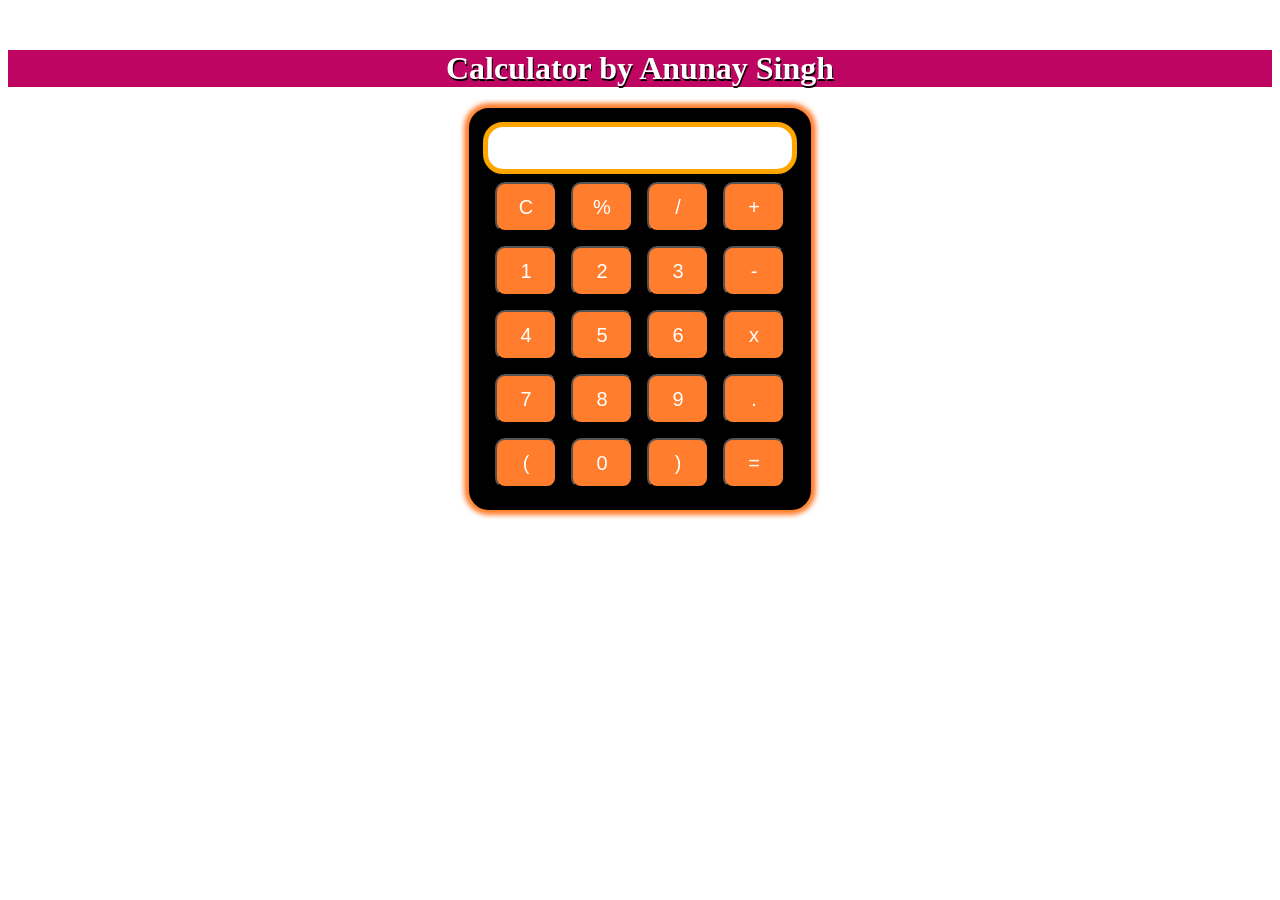
<file: calculator.html>
<!DOCTYPE html>
<html lang="en">
<head>
    <meta charset="UTF-8">
    <meta http-equiv="X-UA-Compatible" content="IE=edge">
    <meta name="viewport" content="width=device-width, initial-scale=1.0">
    <title>Basic Calculator</title>
    <link rel="stylesheet" href="./calculator.css">
</head>
<body>
    <div class="container">
        <h1>Calculator by Anunay Singh</h1>
        <div class="calculator">
            <table>
                <tr>
                    <input type="text" name="text" id="text">
                </tr>
                <table>
                    <tr>
                        <td><button>C</button></td>
                        <td><button>%</button></td>
                        <td><button>/</button></td>
                        <td><button>+</button></td>
                    </tr>
                    <tr>
                        <td><button>1</button></td>
                        <td><button>2</button></td>
                        <td><button>3</button></td>
                        <td><button>-</button></td>
                    </tr>
                    <tr>
                        <td><button>4</button></td>
                        <td><button>5</button></td>
                        <td><button>6</button></td>
                        <td><button>x</button></td>
                    </tr>
                    <tr>
                        <td><button>7</button></td>
                        <td><button>8</button></td>
                        <td><button>9</button></td>
                        <td><button>.</button></td>
                    </tr>
                    <tr>
                        <td><button>(</button></td>
                        <td><button>0</button></td>
                        <td><button>)</button></td>
                        <td><button>=</button></td>
                    </tr>
                </table>
            </table>
        </div>
    </div>
    <script src="./calculator.js"></script>
</body>
</html>
</file>
<file: calculator.css>
.container{
    text-align: center;
    margin-top: 50px;
}

h1{
    text-shadow: 1px 2px black;
    background-color: rgb(190, 5, 98);
    color: white;
}

table{
    margin: auto;
}

input{
    border-radius: 20px;
    border: 5px solid orange;
    font-size:34px;
    height: 40px;
    width: 300px;
}

button{
    color: white;
    border-radius: 10px;
    font-size: 20px;
    background: #ff7d2c;
    width: 62px;
    height: 50px;
    margin: 5px;
}

.calculator{ 
    border: 4px solid black;
    box-shadow: 0 0 5px 5px #ff7d2c;
    background-color: rgb(0, 0, 0);
    padding: 10px;
    border-radius: 20px;
    display: inline-block;
}
</file>
